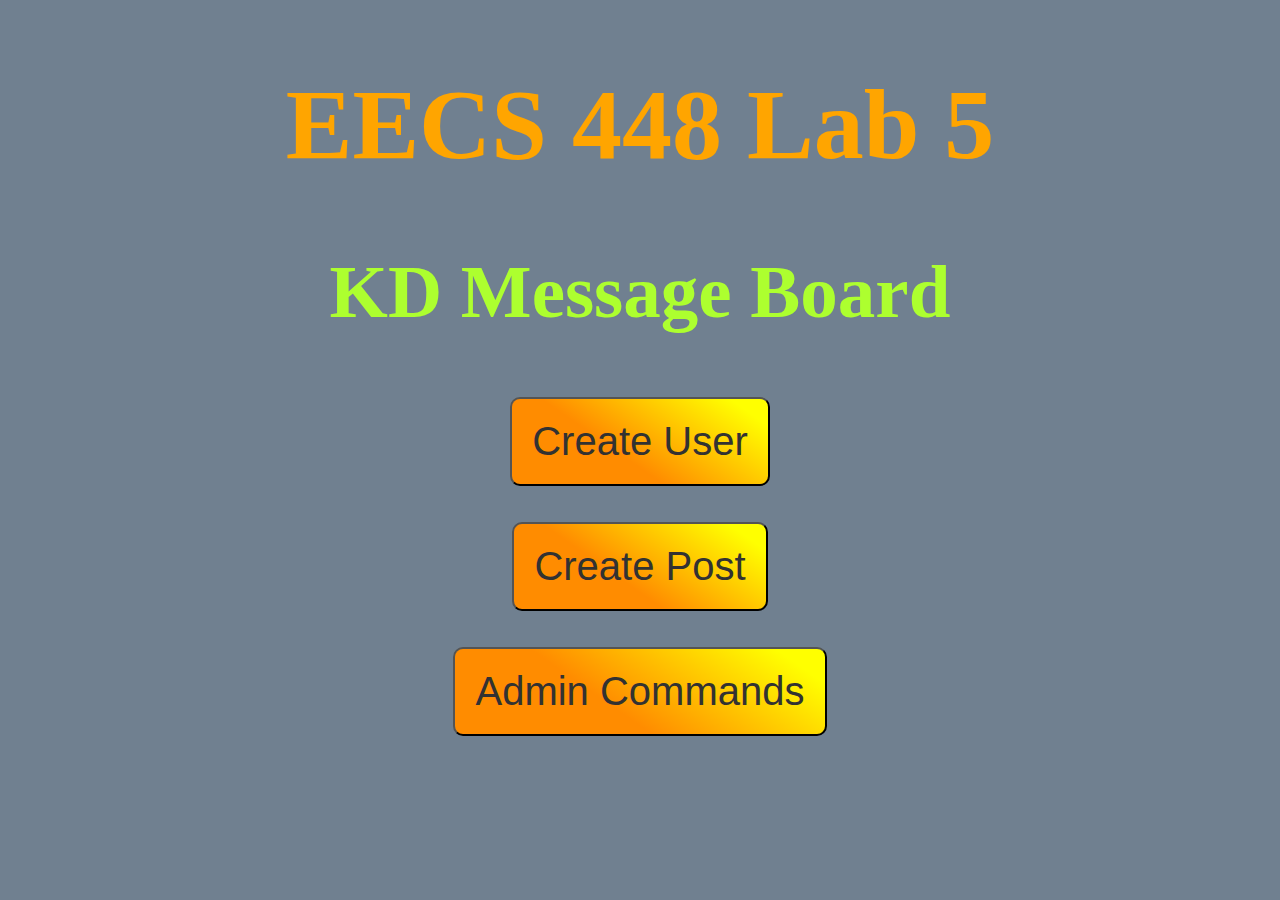
<file: index.html>
<!DOCTYPE html>
<html>
  <head>
    <link href= "style.css" rel= "stylesheet">
  </head>
  <body>
    <h1>EECS 448 Lab 5</h1>
    <h2>KD Message Board</h2>

      <div class="menu">
        <a href="CreateUser.html">
        <button type="button">Create User</button>
        </a>
      </div>
      <br><br>
      <div class="menu">
        <a href="CreatePost.html">
        <button type="button">Create Post</button>
        </a>
      </div>
      <br><br>
      <div class="menu">
        <a href="admin/AdminHome.html">
        <button type="button">Admin Commands</button>
        </a>
      </div>

  </body>
</html>
</file>
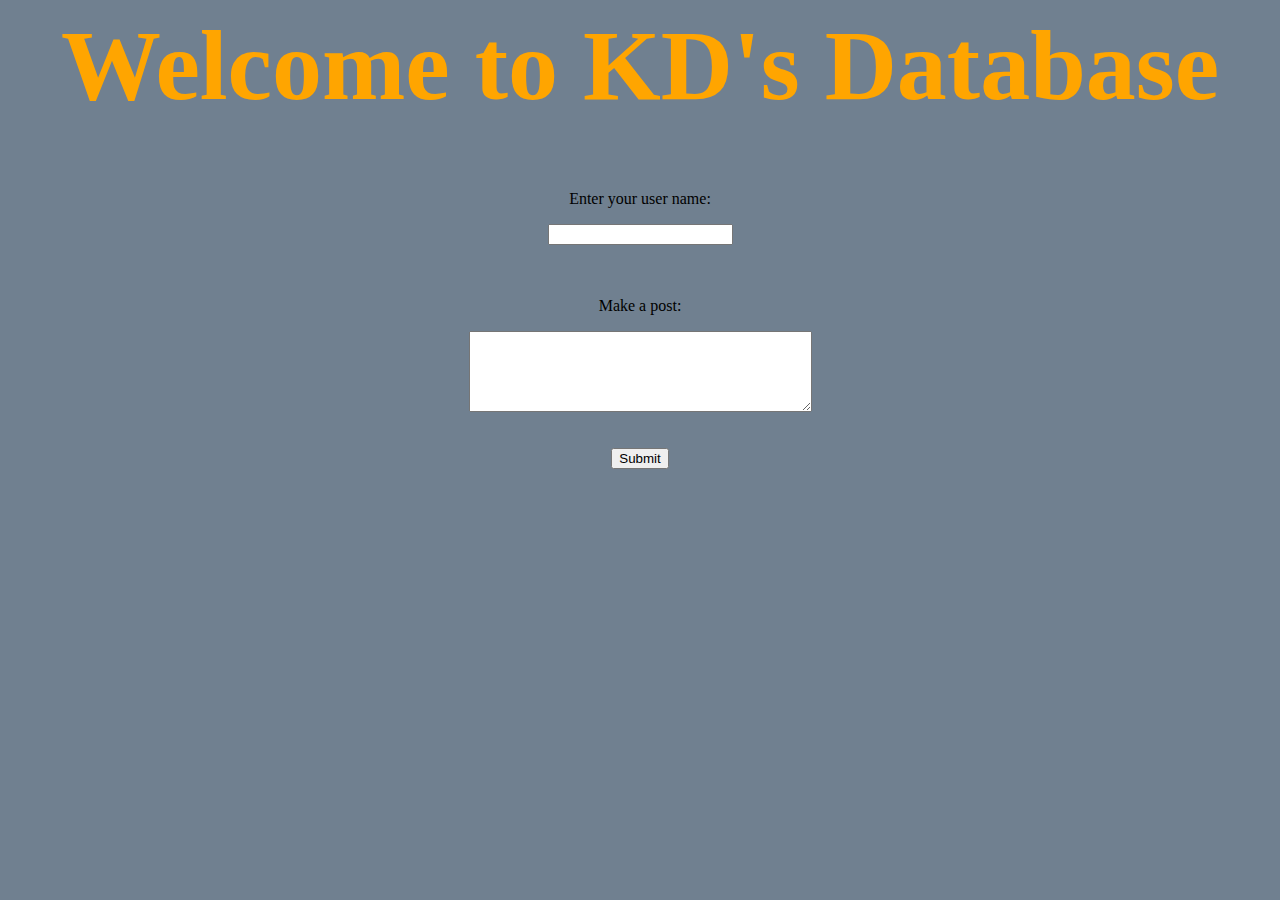
<file: CreatePost.html>
<DOCTYPE html>
<html>
  <head>
    <link href= "style.css" rel= "stylesheet">
  </head>
  <body>
    <h1> Welcome to KD's Database</h1>
    <p align='center'> Enter your user name: </p>
    <form action="CreatePost.php" method="post">
      <input type="text" required="required" name="username" pattern="[A-Za-z0-9]{1-20}">
      <br><br>
      <p align='center'> Make a post: </p>
      <textarea name="comment" required="required" rows="5" cols="40"></textarea>
      <br><br>
      <input type="submit" value="Submit">
    </form>
  </body>
</html>
</file>
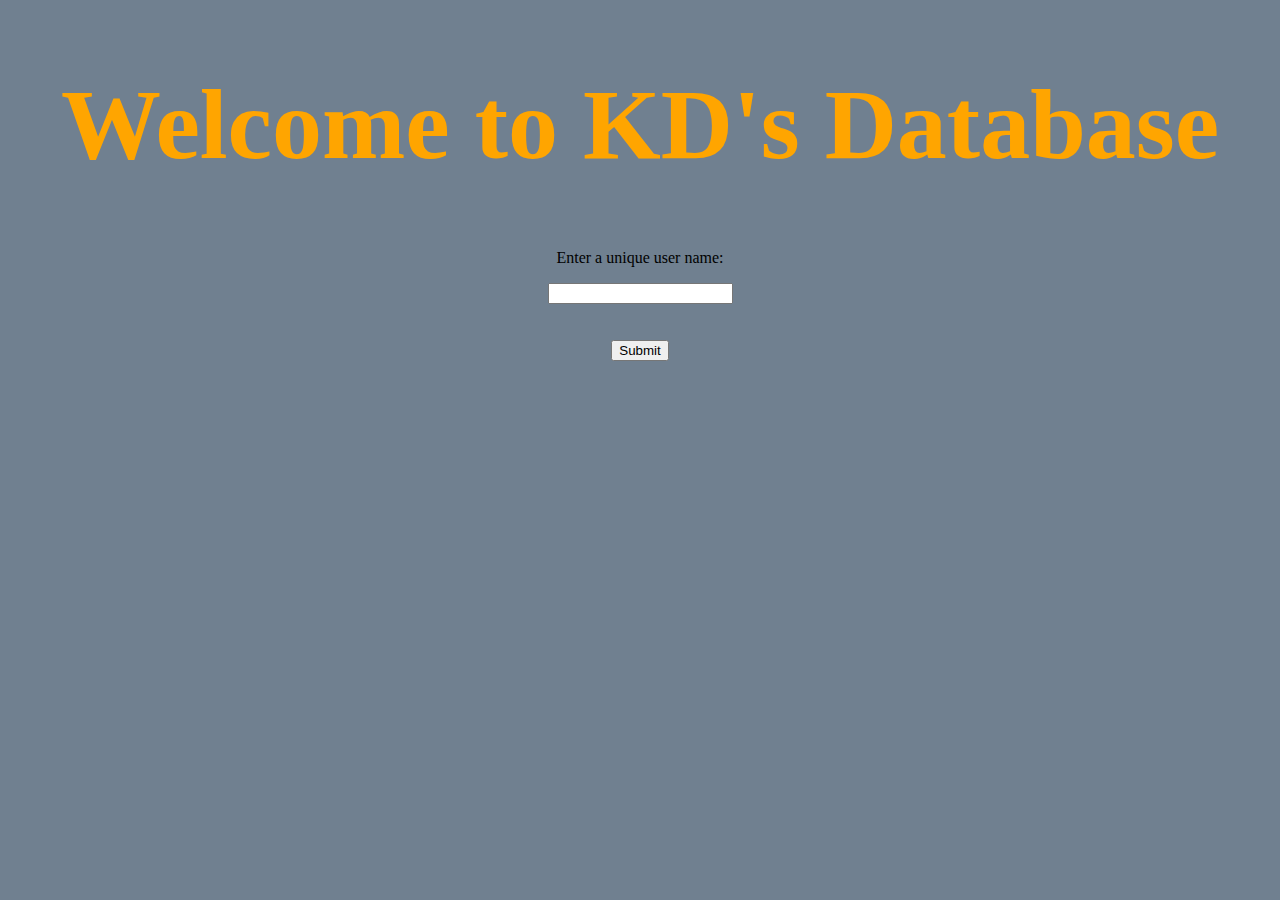
<file: CreateUser.html>
<!DOCTYPE html>
<html>
  <head>
    <link href= "style.css" rel= "stylesheet">
  </head>
  <body>
    <h1> Welcome to KD's Database</h1>
    <p align='center'> Enter a unique user name: </p>
    <form action="CreateUser.php" method="post">
      <input type="text" required="required" name="username" pattern="[A-Za-z0-9]{1-20}">
      <br><br>
      <input type="submit"  value="Submit">
    </form>
  </body>
</html>
</file>
<file: style.css>
html{
  background-color: slategrey;
}
h1 {
  font-size: 100px;
  text-align: center;
  color:orange;
}

h2 {
  font-size: 75px;
  text-align: center;
  color: greenyellow;
}

a:link {
  text-decoration: none;
}

a:visited {
  text-decoration: red;
}

a:hover {
  text-decoration: underline;
}

a:active {
  text-decoration: none;
}

button{
  text-align: center;
  display: block;
  background: linear-gradient(35deg, darkorange 40%, yellow 90%);
  color: rgb(50, 50, 50);
  border-radius: 10px;
  padding: 20px;
  font-size: 40px;
  margin: auto;
}

input{
  text-align: center;
  display: block;
  margin: auto;
}

textarea{
  text-align: center;
  display: block;
  margin: auto;
}
</file>
